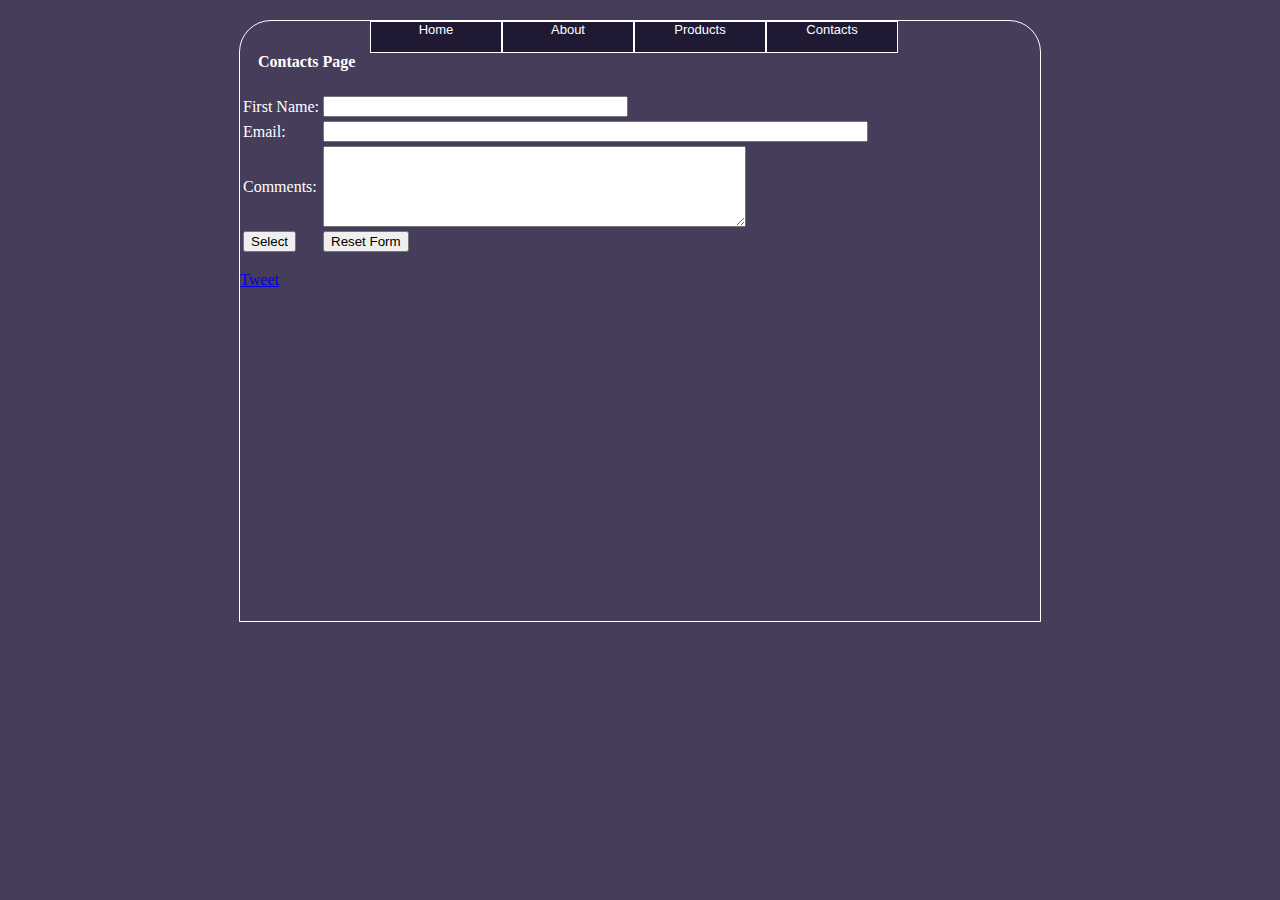
<file: contacts.html>
<html>

<head>

<title> Contacts </title>

	<!-- This is the link to external NavMenu CSS -->
	<LINK REL=StyleSheet HREF="NavMenu.css" TYPE="text/css">
	<!-- This is the link to external MainStyle CSS -->
	<LINK REL=StyleSheet HREF="MainStyle.css" TYPE="text/css">

</head>


<body bgcolor="#453D59">


	<div id="main_div">

		<div id="nav">

			<ul>

				<li> <a href="index.html"> Home </a> <!-- this is link to home page -->

				</li> <!--here end li -->

			</ul> <!--here end ul -->


			<ul>

				<li> <a href="about.html"> About </a> <!-- this is link to about page -->

				</li> <!--here end li -->

			</ul> <!--here end ul -->




			<ul>

				<li> <a href="products.html"> Products </a> <!-- this is link to products page -->

					<ul>

						<li> <a href="apple_phones.html"> Apple phones </a> <!-- this is link to apple page --></li>
						<li> <a href="htc_phones.html"> HTC phones </a> <!-- this is link to htc page --></li>
						<li> <a href="nokia_phones.html"> Nokia phones </a> <!-- this is link to nokia page --></li>
						<li> <a href="samsung_phones.html"> Samsung phones </a> <!-- this is link to samsung page --></li>

					</ul> <!--here end internal ul -->

				</li> <!--here end li -->

			</ul> <!--here end ul -->


			<ul>

				<li> <a href="contacts.html"> Contacts </a> <!-- this is link to contacts page -->

				</li> <!--here end li -->

			</ul> <!--here end ul -->


		</div> <!--here end nav -->



		<div id="ContactForm">

		<br> </br>
		<br> </br>


			<form method = "post" action = "mailto:xxxx@student.ncirl.ie">
				<table>
					<tr>
						<td style = "color: white">First Name:</td>
						<td><input name = "name" type = "text" size = "35" /></td>
					</tr>


					<tr>
						<td style = "color: white">Email:</td>
						<td><input address = "email" size = "65" /></td>
					</tr>

					<tr>
						<td style = "color: white">Comments:</td>
						<td><textarea rows = "5" cols = "50" ></textarea>
					</tr>

					<tr>
						<td> <input type = "button" value = "Select" /> </td>


						<td> <input type = "reset" value = "Reset Form" /> </td>
					</tr>

				</table>

			</form>


			<a href="https://twitter.com/share" class="twitter-share-button">Tweet</a>
			<script>!function(d,s,id){var js,fjs=d.getElementsByTagName(s)[0],p=/^http:/.test(d.location)?'http':'https';if(!d.getElementById(id)){js=d.createElement(s);js.id=id;js.src=p+'://platform.twitter.com/widgets.js';fjs.parentNode.insertBefore(js,fjs);}}(document, 'script', 'twitter-wjs');</script>


		</div>


		<div id ="box1">


			<iframe src="https://www.google.com/maps/embed?pb=!1m18!1m12!1m3!1d2382.014929342814!2d-6.257972085458375!3d53.342988947865976!2m3!1f0!2f0!3f0!3m2!1i1024!2i768!4f13.1!3m3!1m2!1s0x48670e9a5416d189%3A0x3cdf9a9c86faf218!2sNassau+St%2C+Dublin%2C+Co.+Dublin+City!5e0!3m2!1sen!2sie!4v1414238104430" width="600" height="280" frameborder="0" style="border:0" ></iframe>




		</div>

		  <div class="box2">






		 </div>



















	</div> <!--here end main_div -->

	<div id ="PageTitle">
		<p>
			<h1> Contacts Page </h1>
		</p>

		</div>





</body>

</html>
</file>
<file: NavMenu.css>
#nav {
				margin: 0px;
				padding-left:130px;
			}


			#nav ul {
				margin:0;
				padding:0;
			}

			
			#nav li {
				margin:0;
				padding:0;
				list-style: none;
				float: left;
				position: relative;
				background: #1F1933;
			}


			#nav ul li a {
				text-align: center;
				font-family: "Tahoma", sans-serif;
				font-size: small;
				text-decoration: none;
				height: 30px;
				width: 130px;
				display: block;
				color: #FFF;
				border: 1px solid #FFF;
			}

			#nav ul ul {
				position: absolute;
				visibility: hidden;
				top: 30 px;
			}


			#nav ul li:hover ul {
				visibility: visible;
			}


			#nav li:hover {
				background: #7864BB;	
			}


			#nav ul li:hover ul li a:hover {
				background: #CCC;
				color: #000;
			}


			#nav a:hover {
				color: #000000;
			}
</file>
<file: MainStyle.css>
#main_div{
		border-top-left-radius: 2em;
		border-top-right-radius: 2em;
		width: 800px;
		height: 600px;
		margin-left: auto;
		margin-right: auto;
		margin-top: 20px;
		
		border: solid white 1px;
		
	
	}
	
	#PageTitle{
		font-size: 0.5em;
		color: white;
		position: absolute;
		margin-top: -580px;
		margin-left: 250px;
		font-family: Tahoma;
	
	}
	
#box1{

		position: absolute;
			margin-left: 100px;
			margin-right: 100px;

		
}
</file>
